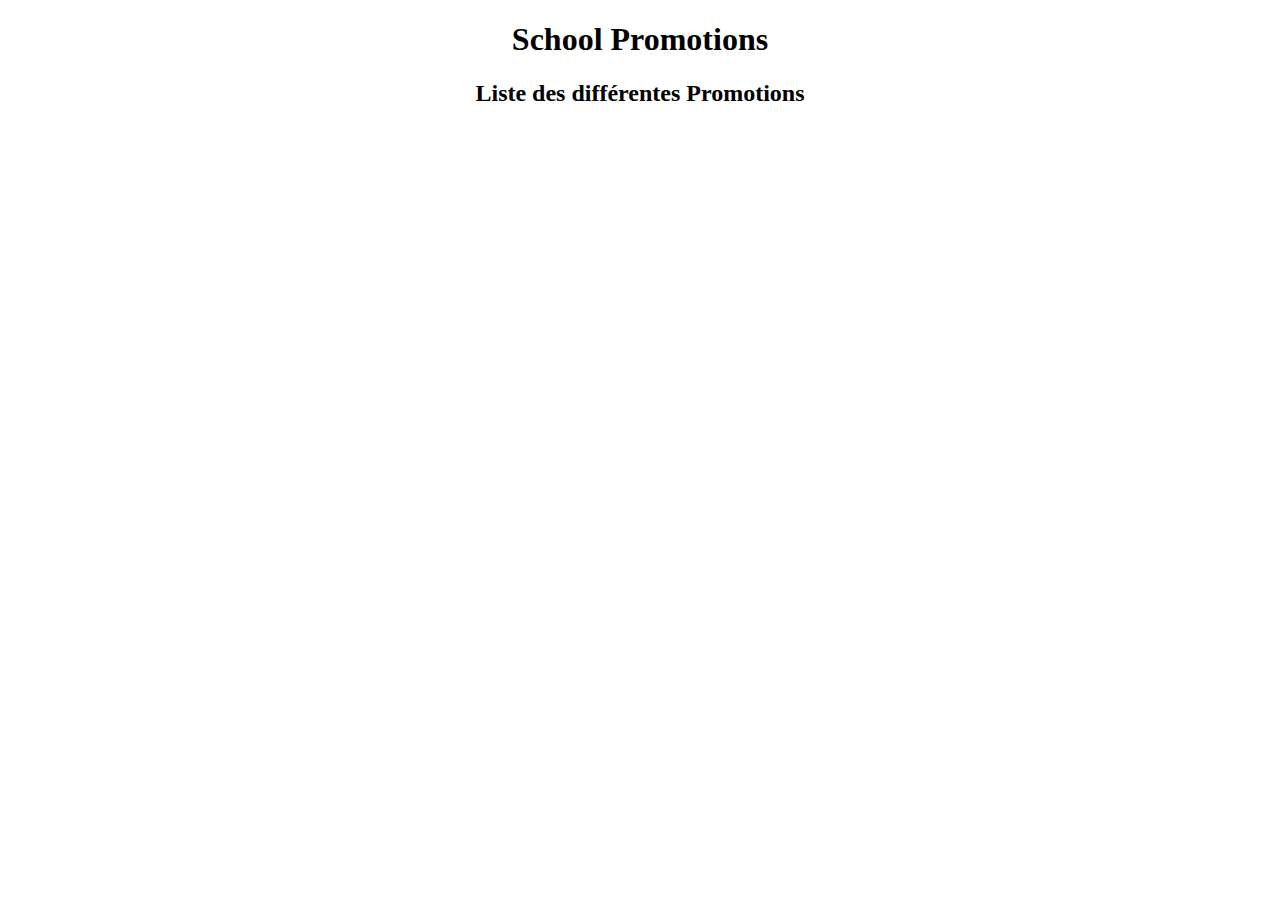
<file: index.html>
<!DOCTYPE html>
<html lang="fr">

<head>
    <meta charset="UTF-8">
    <meta name="viewport" content="width=device-width, initial-scale=1.0">
    <link rel="stylesheet" href="assets/css/style.css">
    <title>Afficher promo</title>
</head>

<body>
    <header>
        <h1>School Promotions</h1>
    </header>
    <main>
        <section>
            <h2>Liste des différentes Promotions</h2>
            <div id="newPromoContainer">
            </div>
            
        </section>
        <form id="modifContainer" class="hidden">
            <label for="titleContainer">Nom de la promotion :</label>
            <input type="text" id="titleContainer">
            <label for="FirstDateContainer">Date de début de la promotion :</label>
            <input type="date" id="FirstDateContainer">
            <label for="LastDateContainer">Date de fin de la promotion :</label>
            <input type="date" id="LastDateContainer">
            <input type="hidden" id="idPromo">
            <button type="submit" id="submitButton">Enregistrer</button> 
        </form>
    </main>
    <footer></footer>
    <script src="assets/js/main.js"></script>
</body>

</html>
</file>
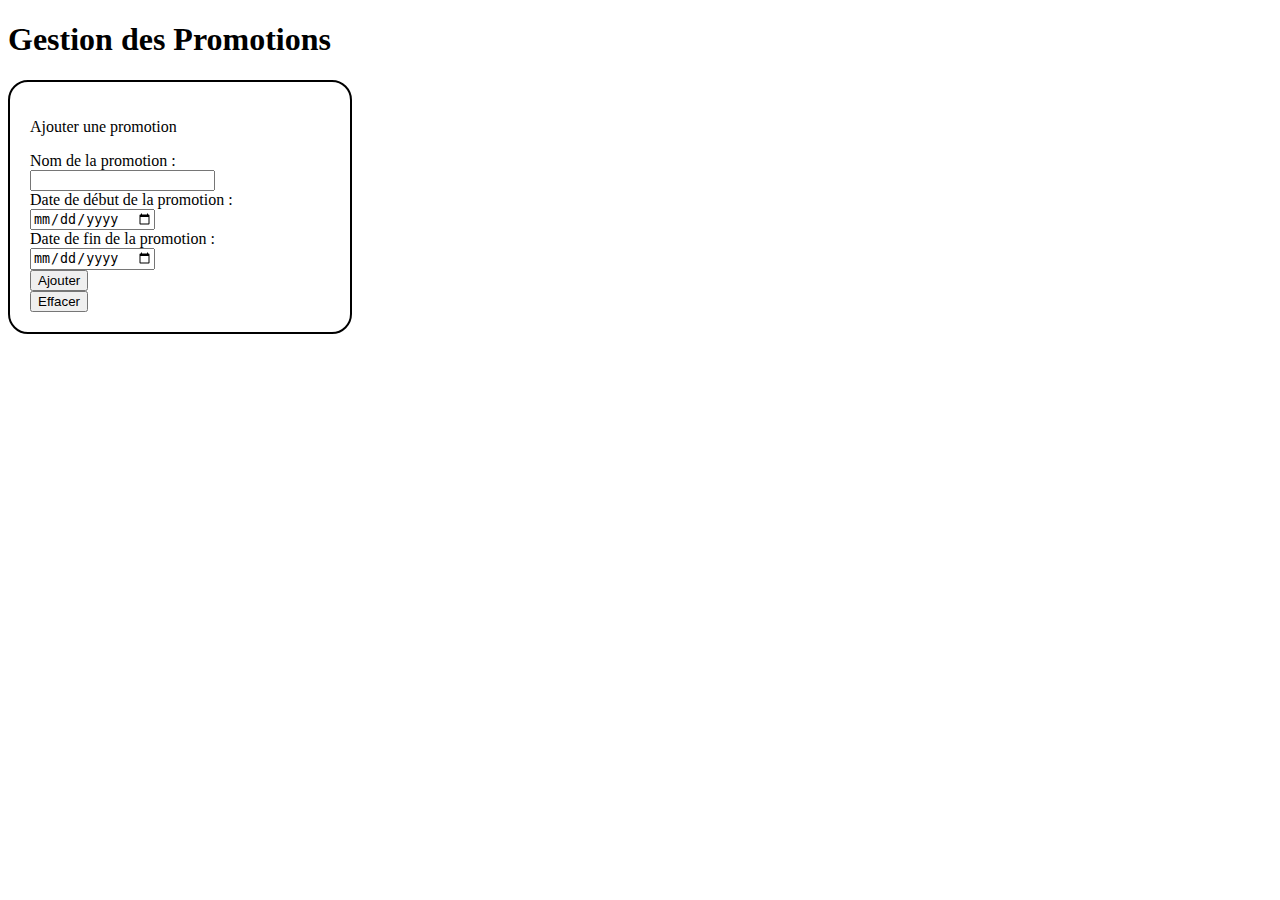
<file: addPromo.html>
<!DOCTYPE html>
<html lang="fr">
<head>
    <meta charset="UTF-8">
    <meta name="viewport" content="width=device-width, initial-scale=1.0">
    <link rel="stylesheet" href="assets/css/promo.css">
    <title>BOSS FINALE</title>
</head>
<body>
    <header>
        <h1>Gestion des Promotions</h1>
    </header>

    <main>
        <form id="promotionContainer">
            <p>Ajouter une promotion</p>
            <label for="titleContainer">Nom de la promotion :</label>
            <input type="text" id="titleContainer">
            <label for="FirstDateContainer">Date de début de la promotion :</label>
            <input type="date" id="FirstDateContainer">
            <label for="LastDateContainer">Date de fin de la promotion :</label>
            <input type="date" id="LastDateContainer">
            <button type="submit" id="submitButton">Ajouter</button>
            <button type="reset" id="resetButton">Effacer</button>
        </form>
    </main>
    <footer></footer>
    <script src="assets/js/addpromo.js"></script>
</body>
</html>
</file>
<file: assets/css/style.css>
.hidden {
    display: none;
}
h1 {
    display: flex;
    justify-content: center;
}
h2 {
    display: flex;
    justify-content: center;
}
.promo-item {
    border: 2px solid black;
    border-radius: 20px;
    padding: 20px;
    width: 300px;
    text-align: center;
}
#modifContainer {
    border: 2px solid black;
    border-radius: 20px;
    padding: 20px;
    width: 300px;
    text-align: center;
}
</file>
<file: assets/css/promo.css>
#promotionContainer {
    display: flex;
    flex-direction: column;
    align-items: flex-start;
    border: 2px solid black;
    border-radius: 20px;
    padding: 20px;
    width: 300px;
}
</file>
